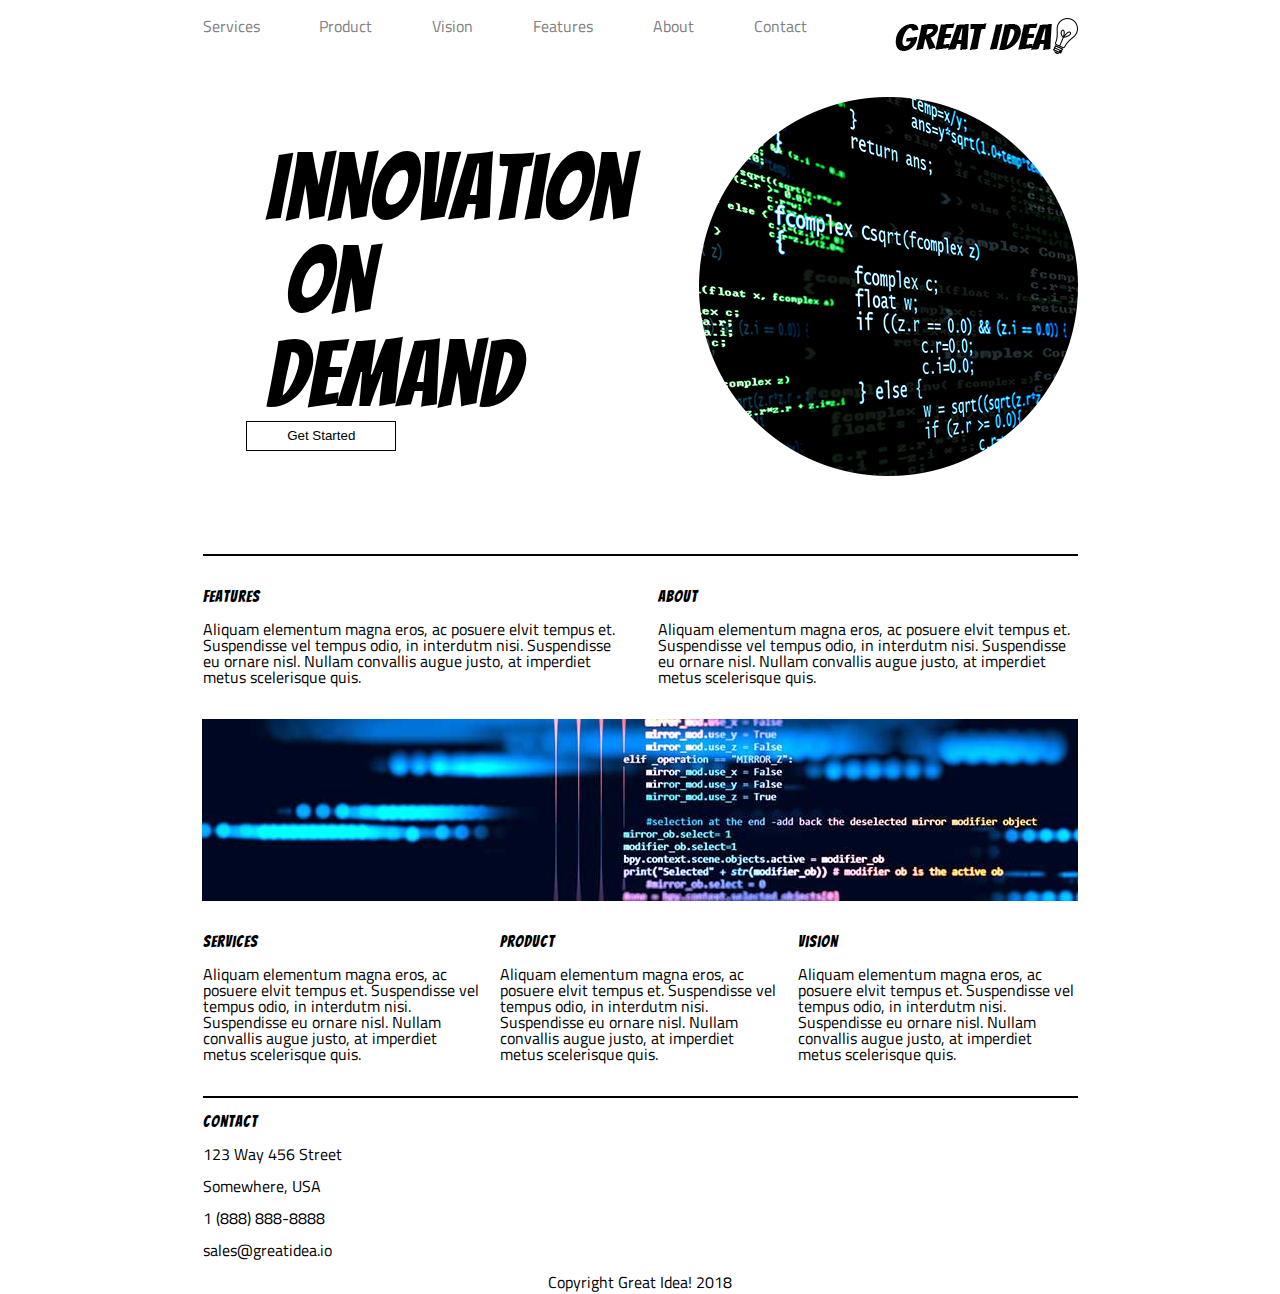
<file: User-Interface-master/great-idea-website/index.html>
<!doctype html>

<html lang="en">

<head>
  <meta charset="utf-8">

  <title>Great Idea!</title>

  <link href="https://fonts.googleapis.com/css?family=Bangers|Titillium+Web" rel="stylesheet">
  <link rel="stylesheet" href="css/index.css">

  <!--[if lt IE 9]>
    <script src="https://cdnjs.cloudflare.com/ajax/libs/html5shiv/3.7.3/html5shiv.js"></script>
  <![endif]-->
</head>

<body>
  <header>
    <nav>
      <div><a href="services.html">Services</a></div>
      <div><a href="#">Product</a></div>
      <div><a href="#">Vision</a></div>
      <div><a href="#">Features</a></div>
      <div><a href="#">About</a></div>
      <div><a href="#">Contact</a></div>
    </nav>
    <!--THIS IS THE LOGO-->
    <img class="logo" src="img/logo.png" alt="Great Idea! Company logo.">
  </header>
  <section class="section1">
    <!-- Both the button and 'innovation' -->
    <div class="pop">
      <div class="innBtn">
        <div class="innovation">
          Innovation
          On
          Demand
        </div>
        <div>
          <!--THIS IS THE BUTTON UNDER LOGO-->
          <button href="#" class="button">Get Started</button>
        </div>
      </div>
      <div class="imgCrcl">
        <!--Image on left in cirlce-->
        <img src="img/header-img.png" alt="Image of a code snippet.">
      </div>
    </div>
  </section>

  <section class="divider">
    <div class="section2">
      <span class=subsec2>
        <h3>Features</h3>
        <p>Aliquam elementum magna eros, ac posuere elvit tempus et. Suspendisse vel tempus odio, in interdutm nisi.
          Suspendisse
          eu ornare nisl. Nullam convallis augue justo, at imperdiet metus scelerisque quis.</p>
      </span>
      <span class="subsec2">
        <h3>About</h3>
        <p>Aliquam elementum magna eros, ac posuere elvit tempus et. Suspendisse vel tempus odio, in interdutm nisi.
          Suspendisse
          eu ornare nisl. Nullam convallis augue justo, at imperdiet metus scelerisque quis.</p>
        <span>
    </div>
  </section>

  <div class="blogimg">
    <img class="middle-img" src="img/mid-page-accent.jpg" alt="Image of code snippets across the screen">
  </div>

  <section class="section3">
    <span class="subsec3">
      <h3>Services</h3>
      <p>Aliquam elementum magna eros, ac posuere elvit tempus et. Suspendisse vel tempus odio, in interdutm nisi.
        Suspendisse
        eu ornare nisl. Nullam convallis augue justo, at imperdiet metus scelerisque quis.</p>
    </span>

    <span class="subsec3">
      <h3>Product</h3>
      <p>Aliquam elementum magna eros, ac posuere elvit tempus et. Suspendisse vel tempus odio, in interdutm nisi.
        Suspendisse
        eu ornare nisl. Nullam convallis augue justo, at imperdiet metus scelerisque quis.</p>
    </span>

    <span class="subsec3">
      <h3>Vision</h3>
      <p>Aliquam elementum magna eros, ac posuere elvit tempus et. Suspendisse vel tempus odio, in interdutm nisi.
        Suspendisse
        eu ornare nisl. Nullam convallis augue justo, at imperdiet metus scelerisque quis.</p>
    </span>
  </section>

  <footer class="divider">
    <nav>
      <h3>Contact</h3>
      <p>123 Way 456 Street</p>
      <p>Somewhere, USA</p>
      <p>1 (888) 888-8888</p>
      <p>sales@greatidea.io</p>
    </nav>

    <p class="copyright">Copyright Great Idea! 2018</p>
  </footer>

</body>

</html>
</file>
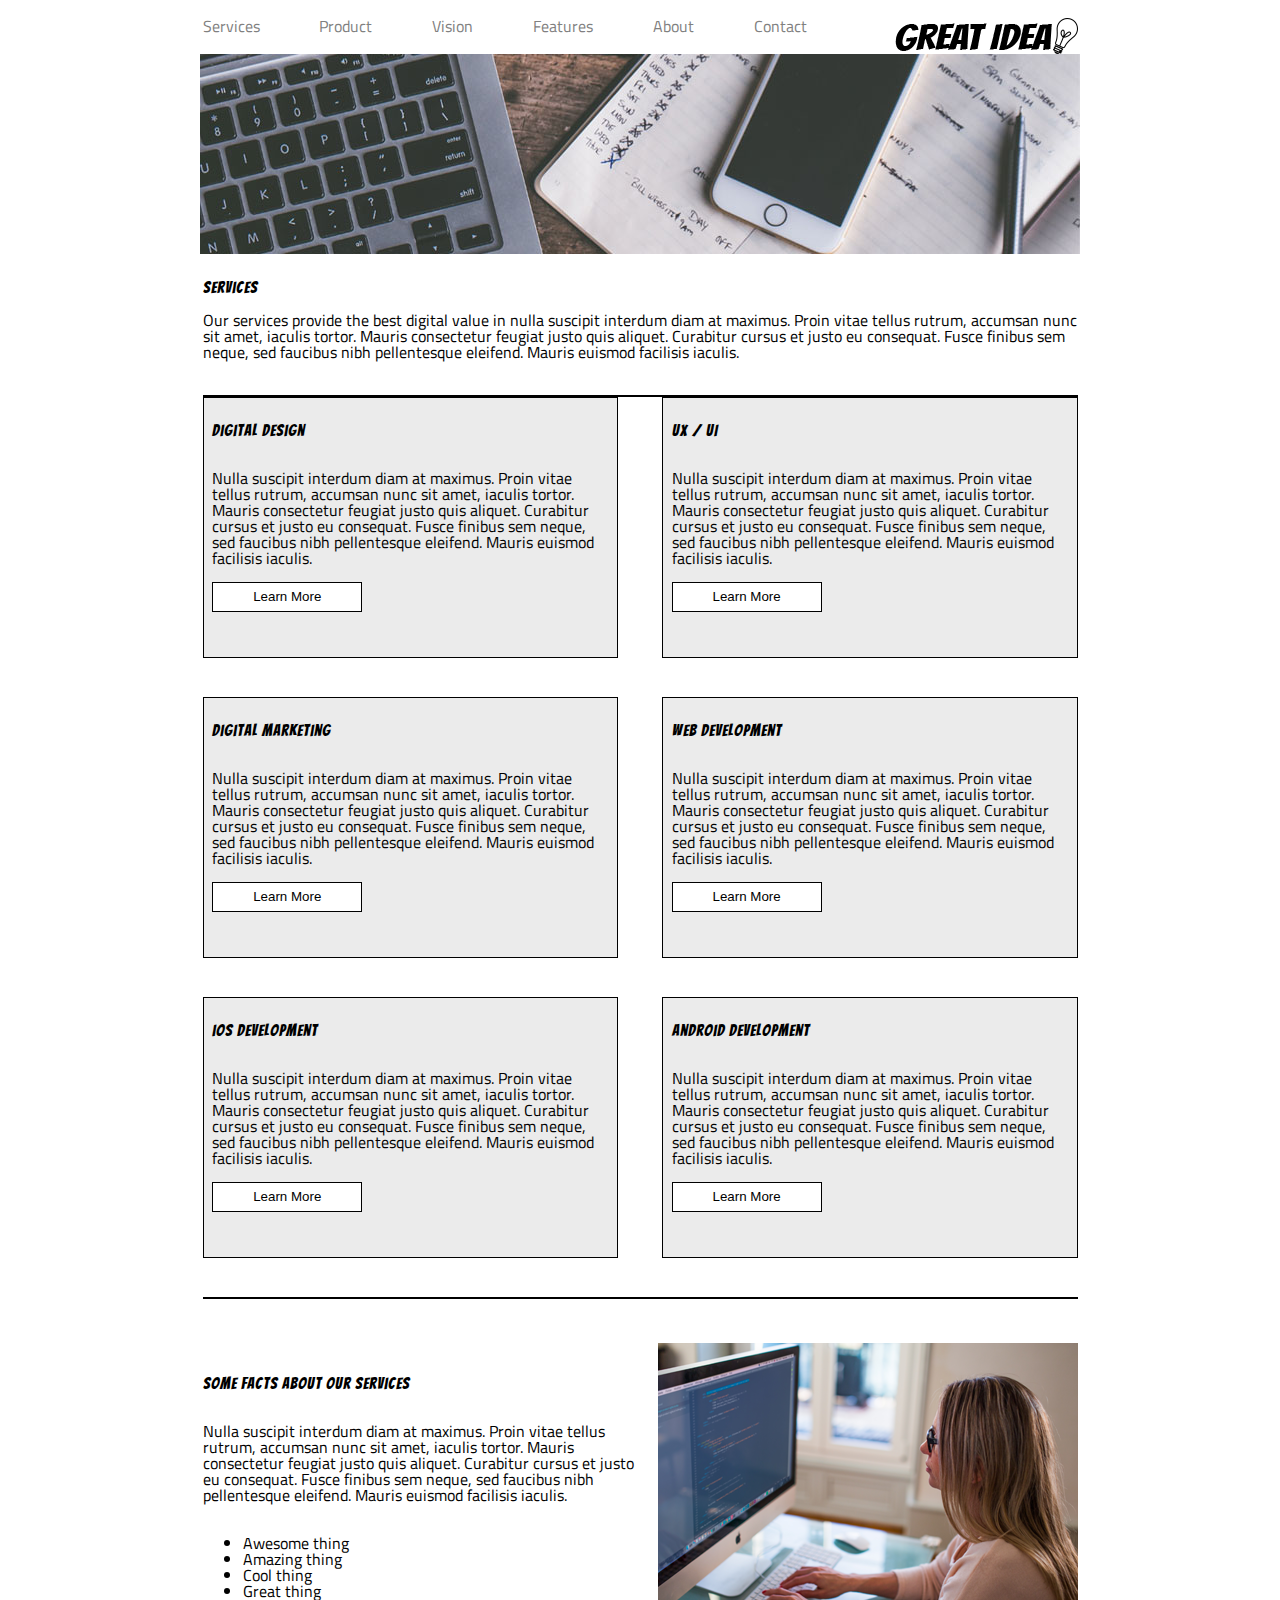
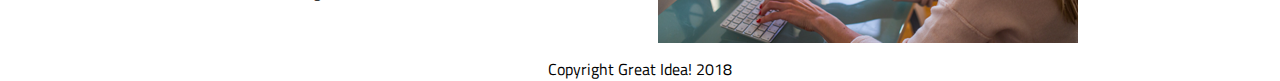
<file: User-Interface-master/great-idea-website/services.html>
<!doctype html>

<html lang="en">

<head>
  <meta charset="utf-8">

  <title>Great Idea! -Services</title>

  <link href="https://fonts.googleapis.com/css?family=Bangers|Titillium+Web" rel="stylesheet">
  <link rel="stylesheet" href="css/index.css">

  <!--[if lt IE 9]>
    <script src="https://cdnjs.cloudflare.com/ajax/libs/html5shiv/3.7.3/html5shiv.js"></script>
  <![endif]-->
</head>

<body>

  <header>
    <nav>
      <div><a href="services.html">Services</a></div>
      <div><a href="#">Product</a></div>
      <div><a href="#"> Vision</a></div>
      <div><a href="#">Features</a></div>
      <div><a href="#">About</a></div>
      <div><a href="#">Contact</a></div>
    </nav>

    <img class="logo" src="img/logo.png" alt="Great Idea! Company logo.">
  </header>

  <div class="services-header-img">
    <img src="img/services-header.jpg" alt="Our services header image">
  </div>

  <div class="services-header">
    <h2>Services</h2>

    <p>Our services provide the best digital value in nulla suscipit interdum diam at maximus. Proin vitae tellus
      rutrum,
      accumsan nunc sit amet, iaculis tortor. Mauris consectetur feugiat justo quis aliquet. Curabitur cursus et justo
      eu
      consequat. Fusce finibus sem neque, sed faucibus nibh pellentesque eleifend. Mauris euismod facilisis iaculis.</p>
  </div>
  <section class="divider">
    <div class="services-body">
      <div class="services-block">
        <h3>Digital Design</h3>

        <p>Nulla suscipit interdum diam at maximus. Proin vitae tellus rutrum, accumsan nunc sit amet, iaculis tortor.
          Mauris
          consectetur feugiat justo quis aliquet. Curabitur cursus et justo eu consequat. Fusce finibus sem neque, sed
          faucibus
          nibh pellentesque eleifend. Mauris euismod facilisis iaculis.</p>

        <button class="button" class="blockbtn">Learn More</button>
      </div>

      <div class="services-block">
        <h3>UX / UI</h3>

        <p>Nulla suscipit interdum diam at maximus. Proin vitae tellus rutrum, accumsan nunc sit amet, iaculis tortor.
          Mauris
          consectetur feugiat justo quis aliquet. Curabitur cursus et justo eu consequat. Fusce finibus sem neque, sed
          faucibus
          nibh pellentesque eleifend. Mauris euismod facilisis iaculis.</p>

        <button class="button" class="blockbtn">Learn More</button>
      </div>

      <div class="services-block">
        <h3>Digital Marketing</h3>

        <p>Nulla suscipit interdum diam at maximus. Proin vitae tellus rutrum, accumsan nunc sit amet, iaculis tortor.
          Mauris
          consectetur feugiat justo quis aliquet. Curabitur cursus et justo eu consequat. Fusce finibus sem neque, sed
          faucibus
          nibh pellentesque eleifend. Mauris euismod facilisis iaculis.</p>

        <button class="button" class="blockbtn">Learn More</button>
      </div>

      <div class="services-block">
        <h3>Web Development</h3>

        <p>Nulla suscipit interdum diam at maximus. Proin vitae tellus rutrum, accumsan nunc sit amet, iaculis tortor.
          Mauris
          consectetur feugiat justo quis aliquet. Curabitur cursus et justo eu consequat. Fusce finibus sem neque, sed
          faucibus
          nibh pellentesque eleifend. Mauris euismod facilisis iaculis.</p>

        <button class="button" class="blockbtn">Learn More</button>
      </div>

      <div class="services-block">
        <h3>iOS Development</h3>

        <p>Nulla suscipit interdum diam at maximus. Proin vitae tellus rutrum, accumsan nunc sit amet, iaculis tortor.
          Mauris
          consectetur feugiat justo quis aliquet. Curabitur cursus et justo eu consequat. Fusce finibus sem neque, sed
          faucibus nibh pellentesque eleifend. Mauris euismod facilisis iaculis.</p>

        <button class="button" class="blockbtn">Learn More</button>
      </div>

      <div class="services-block">
        <h3>Android Development</h3>

        <p>Nulla suscipit interdum diam at maximus. Proin vitae tellus rutrum, accumsan nunc sit amet, iaculis tortor.
          Mauris
          consectetur feugiat justo quis aliquet. Curabitur cursus et justo eu consequat. Fusce finibus sem neque, sed
          faucibus
          nibh pellentesque eleifend. Mauris euismod facilisis iaculis.</p>

        <button class="button" class="blockbtn">Learn More</button>
      </div>
    </div>
  </section>

  <section class="divider">
    <div class="facts-footer">
      <div class="facts">
        <h3>Some Facts About Our Services</h3>

        <p>Nulla suscipit interdum diam at maximus. Proin vitae tellus rutrum, accumsan nunc sit amet, iaculis tortor.
          Mauris
          consectetur feugiat justo quis aliquet. Curabitur cursus et justo eu consequat. Fusce finibus sem neque, sed
          faucibus
          nibh pellentesque
          eleifend. Mauris euismod facilisis iaculis.</p>

        <ul>
          <li>Awesome thing</li>
          <li>Amazing thing</li>
          <li>Cool thing</li>
          <li>Great thing</li>
        </ul>
      </div>
      <div class="facts-img">
        <img class="services-info-img" src="img/services-info.png" alt="one of our employees hard at work">
      </div>
    </div>
    <p class="copyright">Copyright Great Idea! 2018</p>

  </section>
</body>

</html>
</file>
<file: User-Interface-master/great-idea-website/css/index.css>
/* http://meyerweb.com/eric/tools/css/reset/ 
   v2.0 | 20110126
   License: none (public domain)
*/

html,
body,
div,
span,
applet,
object,
iframe,
h1,
h2,
h3,
h4,
h5,
h6,
p,
blockquote,
pre,
a,
abbr,
acronym,
address,
big,
cite,
code,
del,
dfn,
em,
img,
ins,
kbd,
q,
s,
samp,
small,
strike,
strong,
sub,
sup,
tt,
var,
b,
u,
i,
center,
dl,
dt,
dd,
ol,
ul,
li,
fieldset,
form,
label,
legend,
table,
caption,
tbody,
tfoot,
thead,
tr,
th,
td,
article,
aside,
canvas,
details,
embed,
figure,
figcaption,
footer,
header,
hgroup,
menu,
nav,
output,
ruby,
section,
summary,
time,
mark,
audio,
video {
	font-size: 100%;
	font: inherit;
	vertical-align: baseline;
}

/* HTML5 display-role reset for older browsers */
article,
aside,
details,
figcaption,
figure,
footer,
header,
hgroup,
menu,
nav,
section {
	display: block;
}
body {
	line-height: 1;
}

blockquote,
q {
	quotes: none;
}
blockquote:before,
blockquote:after,
q:before,
q:after {
	content: '';
	content: none;
}
table {
	border-collapse: collapse;
	border-spacing: 0;
}

/* Set every element's box-sizing to border-box */
* {
	box-sizing: border-box;
}

html,
body {
	height: 100%;
	font-family: 'Titillium Web', sans-serif;
}

h1,
h2,
h3,
h4,
h5 {
	font-family: 'Bangers', cursive;
	letter-spacing: 1px;
	margin-bottom: 15px;
}

/*----------------------- Your code starts here! --------------------------------------------------------------------------------*/
/* 
* {
	border: 1px solid lightgray;
} */

body{
	width: 875px;
	margin: 0 auto;
}
nav a {
	color: gray;
	text-decoration: none;
	/* width: 12%; */
	/* padding-left:30px; */
}

nav a:hover {
	color: black;
	text-decoration: underline;
}

header nav {
	display: flex;
	justify-content: space-between;
	width: 80%;
	margin-right: 10%;
}

header {
	display: flex;
	justify-content: space-evenly;
	margin-top: 2%;
}

.section1 {
	height:500px;
	padding-bottom:300px;
}

.innovation {
	font-family: 'Bangers', cursive;
	font-size: 70pt;
	text-align: center;
	width: 32%;
	padding-left:20px;
	/* padding-bottom: 20%; */
}

.button{
	border: 1px solid black;
	color: black;
	background-color: white;
	width: 150px;
	height:30px;
	margin-left:100px;
	margin-top: 3%;
}

.innBtn{
	width: 95%;
	display: flex;
	align-content: flex-end;
	flex-direction: column;
	margin-top: 10%;
	margin-left: 5%;
}

.imgCrcl {
	/* display: flex;
	justify-content: flex-end;
	align-self: baseline; */
	margin-top:5%;
}
.pop{
	display: flex;
	align-items: flex-start;
}

.divider{
	border-top: 2px solid black;
}

.section2{
	display: flex;
	justify-content: space-between;
}
.subsec2{
	width: 48%;
	margin-top: 2%;
	margin-bottom: 2%;
}

.blogimg{
	display: flex;
	justify-content: center;
}

.section3{
	display: flex;
	justify-content: space-between;
}

.subsec3{
	width: 32%;
	margin-top: 2%;
	margin-bottom: 2%;
}

.services-header-img{
	display:flex;
	justify-content: center;
}

.services-header{
	margin-top: 3%;
	margin-bottom: 4%;
}

.services-body{
	height: 100vh;
	display: flex;
	flex-direction: row;
	flex-wrap: wrap;
	justify-content: space-between;
	/* margin-left: 4%; */
}

.services-block{
	display: flex;
	flex-direction: column;
	justify-content: flex-start;
	width: 47.5%;
	height: 29%;
	border: 1px solid black;
	background-color: #ebebeb;
	padding: 1%;
}

.button, .blockbtn{
	margin: 0%;
}
.facts-footer{
	display: flex;
	flex-direction: row;
	margin-top: 5%;
}
.facts{
	display: flex;
	flex-direction: column;
	justify-content: flex-start;
	margin-right: 2%;
	margin-top: 2%;
}

.copyright{
	text-align: center;
}
</file>
